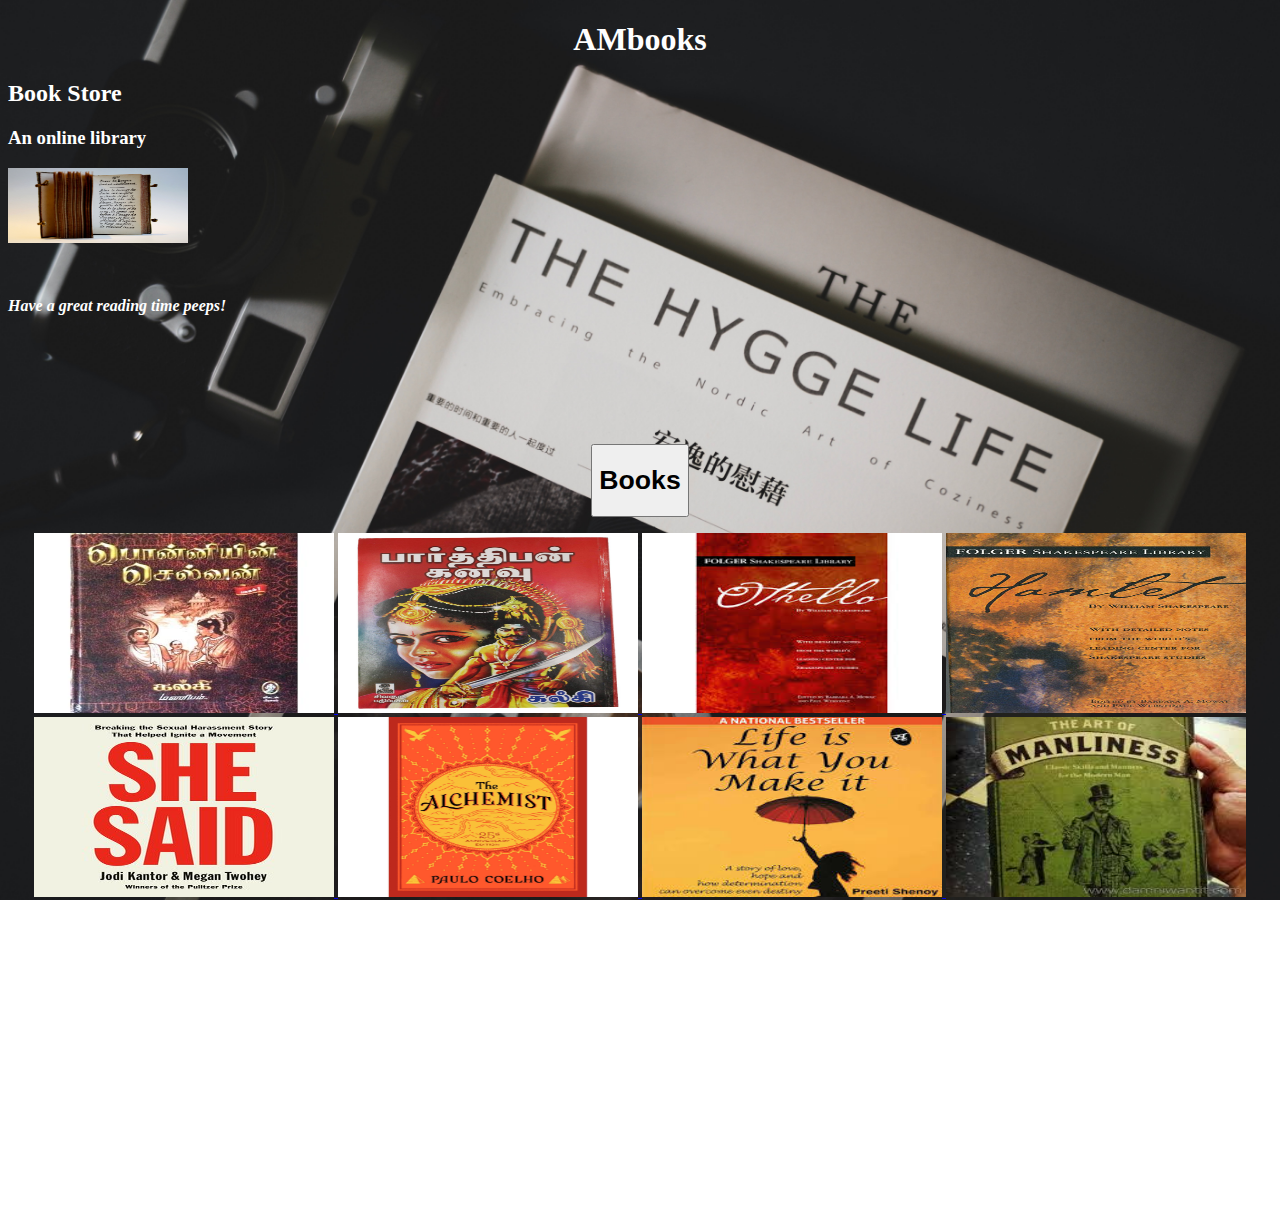
<file: index.html>
<!DOCTYPE html>
<html lang="en">

<head>
  <meta charset="UTF-8">
  <meta name="viewport" content="width=device-width, initial-scale=1.0">
  <meta http-equiv="X-UA-Compatible" content="ie=edge">
  <title>Ambooks Home Page</title>
  <link rel="shortcut icon" type="image/png" href="img/favicon.jpg">

</head>

          
<body>
 <body text="white">

<style>
body {
       background-image: url('images/background2.jpg');
       background-repeat: no-repeat;
       background-attachment: fixed;
       background-size: cover;
}
</style>

       
      <h1> <center> AMbooks </center> </h1>
      <h2> Book Store <h2> 
      <h3> An online library</h3>
      <img src="images/projectpic1.jpg" width="180px" height="75px"  align="left"> 
      &nbsp; 
                       
      <br>
      <br>
      <br> 
      <br>
      <br>
      <br>
                      
      <marque><h4>

      <i>
      <body>
      <p style="color:#FFFFFF";>Have a great reading time peeps!</p>
      </body> 
      </i> 
      </h4></marquee>
      
      <br>
      <br>
      <br> 
      <br>
      <br>
      <br>

     <center>


     <button style="color:#000000"> <h1> Books  <h1> </button>

     <p>
     <a href="buynow1.html">  
     
     <img src="images/ponniyinselvan.jpg"        width="300px" height="180px">
     
     </a>


     
     <a href="buynow2.html" >  
     
     <img src="images/parthibankanavu.jpg"       width="300px" height="180px">
     
     </a>


     <a href="buynow3.html" >  
     
     <img src="images/othello.jpg"               width="300px" height="180px">
     
     </a>
       
     <a href="buynow4.html" >  
     
     <img src="images/hamlet.jpg"                width="300px" height="180px">

     </a>


     <a href="buynow5.html" >  
   
     
     <img src="images/shesaid.jpg"               width="300px" height="180px">

     </a>
     
     <a href="buynow6.html" > 
  
     <img src="images/alchemist.jpg"             width="300px" height="180px"> 
  
     </a>


     <a href="buynow7.html" > 
    
     <img src="images/lifeiswhatyoumakeit.jpg"   width="300px" height="180px"> 
  
     </a>


     <a href="buynow8.html" >  
  
     
     <img src="images/artofmanliness.jpg"        width="300px" height="180px">
 
     </a>
     </p>
    </center>
     &nbsp; <br>
     &nbsp; <br>
     &nbsp; <br>
     &nbsp; <br>
     &nbsp; <br>
     &nbsp; <br>


        
     <a style="color:#FFFFFF" href="page2.html" target="_blank">  Next page</a>
     <br>
     <a style="color:#FFFFFF" href="index.html" target="_blank">  Refresh </a>  
     
     


      <br>
      <br> 
      <br>
      <br>
      <br>





     <p style="color:#FFFFFF";>
     HOME | BOOKS | CONTACT US | ABOUT US | TERMS AND CONDITIONS |
     </p>

     <p style="color:#FFFFFF";> Copyright @ 2020  AMbooks INDIA,Inc.   All Rights Reserved </p>

     </body>
</html>
</file>
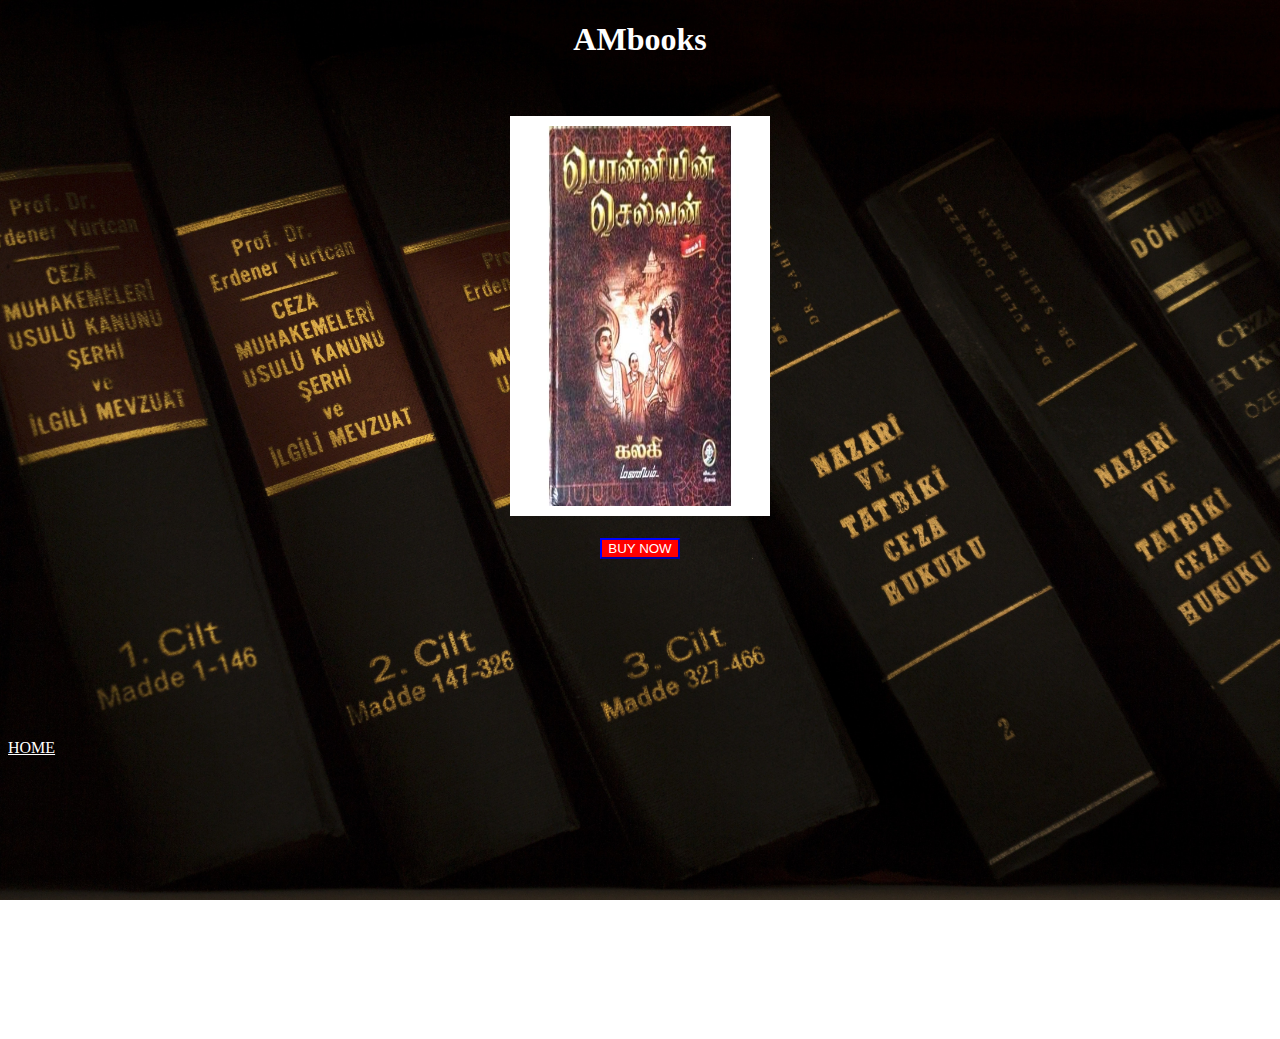
<file: buynow1.html>
<!DOCTYPE html>
<html lang="en">

<head>
  <meta charset="UTF-8">
  <meta name="viewport" content="width=device-width, initial-scale=1.0">
  <meta http-equiv="X-UA-Compatible" content="ie=edge">
  <title>Ambooks Buy now page</title>
  <link rel="shortcut icon" type="image/png" href="img/favicon.jpg">

</head>
          
<body text="white">

<style>
body {
       background-image: url('images/buynow.jpg');
       background-repeat: no-repeat;
       background-attachment: fixed;
       background-size: cover;
}
</style>

          <h1> <center> AMbooks </center> </h1>



           
      <br>
      <br>
      

     
     <center> <img src="images/ponniyinselvan.jpg" width="240px" height="380px"  border= "10"  > </center>
     
     
     &nbsp; <br>

      


     <center>


     <a href="transactionpage.html" >
     

     <button style="background-color:red; border-color:blue; color:white"> BUY NOW </button>


     </a>

     </center>
      
 
      <br>
      <br>
      <br>
      <br>
      <br>
      <br> 
      <br>
      <br>
      <br>

     <br>
     <a style="color:#FFFFFF" href="index.html" target="_blank">  HOME </a>  
     
     


      <br>
      <br>
      <br> 
      <br>
      <br>
      <br>
      <br>
      <br>
      <br> 
      <br>
      <br>
      <br>




     <body>
     <p style="color:#FFFFFF";>
     HOME | BOOKS | CONTACT US | ABOUT US | TERMS AND CONDITIONS |
     </p>
     </body>
     


     <body>
     <p style="color:#FFFFFF";> Copyright @ 2020  AMbooks INDIA,Inc.   All Rights Reserved </p>
     </body>
     

          </body>
          </html>
</file>
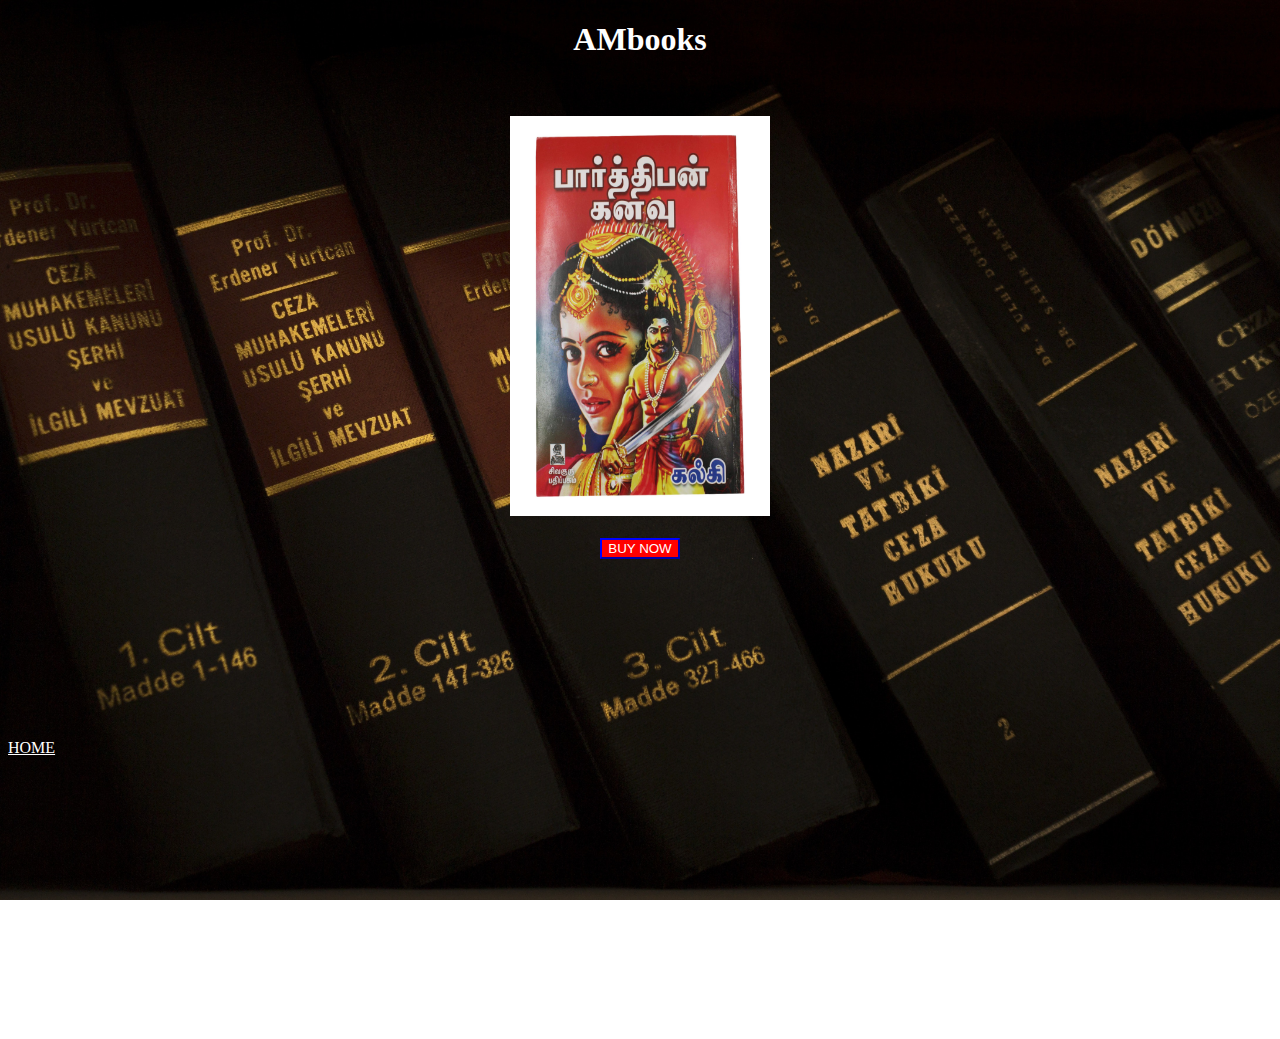
<file: buynow2.html>
<!DOCTYPE html>
<html lang="en">

<head>
  <meta charset="UTF-8">
  <meta name="viewport" content="width=device-width, initial-scale=1.0">
  <meta http-equiv="X-UA-Compatible" content="ie=edge">
  <title>Ambooks Buy now page</title>
  <link rel="shortcut icon" type="image/png" href="img/favicon.jpg">

</head>
          
<body text="white">

<style>
body {
       background-image: url('images/buynow.jpg');
       background-repeat: no-repeat;
       background-attachment: fixed;
       background-size: cover;
}
</style>

          <h1> <center> AMbooks </center> </h1>



           
      <br>
      <br>
      

     
       <center> <img src="images/parthibankanavu.jpg"             width="240px" height="380px"  border= "10" > </center>
     
     
     &nbsp; <br>

      


     <center>


         <a href="transactionpage.html" >
     

     <button style="background-color:red; border-color:blue; color:white"> BUY NOW </button>


     </a>

     </center>
      
 
      <br>
      <br>
      <br>
      <br>
      <br>
      <br> 
      <br>
      <br>
      <br>

     <br>
     <a style="color:#FFFFFF" href="index.html" target="_blank">  HOME </a>  
     
     


      <br>
      <br>
      <br> 
      <br>
      <br>
      <br>
      <br>
      <br>
      <br> 
      <br>
      <br>
      <br>




     <body>
     <p style="color:#FFFFFF";>
     HOME | BOOKS | CONTACT US | ABOUT US | TERMS AND CONDITIONS |
     </p>
     </body>
     


     <body>
     <p style="color:#FFFFFF";> Copyright @ 2020  AMbooks INDIA,Inc.   All Rights Reserved </p>
     </body>
     

          </body>
          </html>
</file>
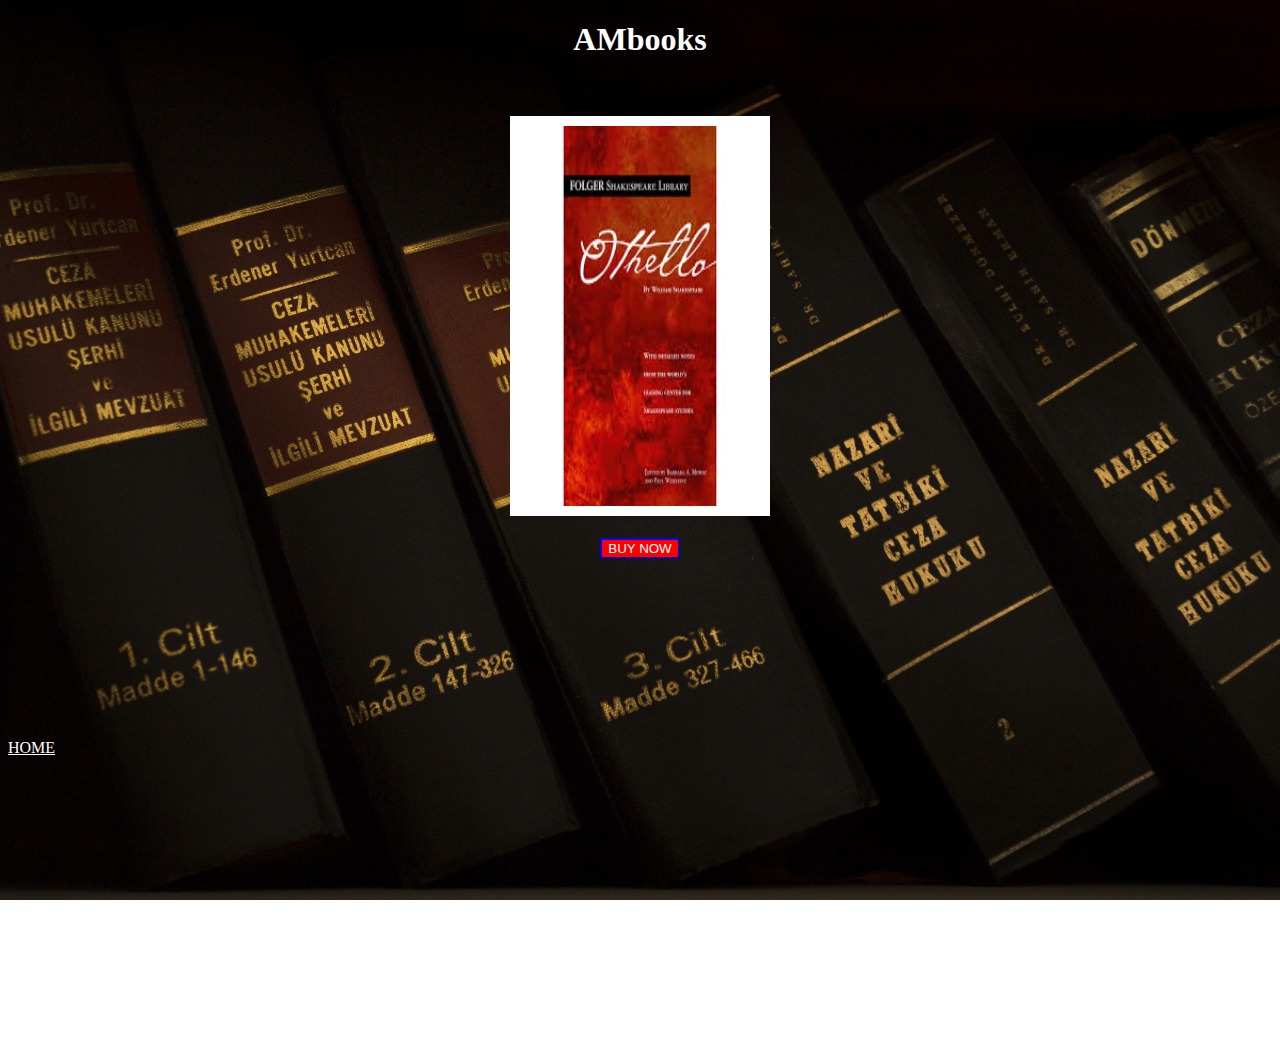
<file: buynow3.html>
<!DOCTYPE html>
<html lang="en">

<head>
  <meta charset="UTF-8">
  <meta name="viewport" content="width=device-width, initial-scale=1.0">
  <meta http-equiv="X-UA-Compatible" content="ie=edge">
  <title>Ambooks Buy now page</title>
  <link rel="shortcut icon" type="image/png" href="img/favicon.jpg">

</head>
          
<body text="white">

<style>
body {
       background-image: url('images/buynow.jpg');
       background-repeat: no-repeat;
       background-attachment: fixed;
       background-size: cover;
}
</style>

          <h1> <center> AMbooks </center> </h1>



           
      <br>
      <br>
      

     
   <center> <img src="images/othello.jpg"        width="240px" height="380px"  border= "10" > </center>
     
     &nbsp; <br>

      


     <center>


         <a href="transactionpage.html" >
     

     <button style="background-color:red; border-color:blue; color:white"> BUY NOW </button>


     </a>

     </center>
      
 
      <br>
      <br>
      <br>
      <br>
      <br>
      <br> 
      <br>
      <br>
      <br>

     <br>
     <a style="color:#FFFFFF" href="index.html" target="_blank">  HOME </a>  
     
     
     


      <br>
      <br>
      <br> 
      <br>
      <br>
      <br>
      <br>
      <br>
      <br> 
      <br>
      <br>
      <br>




     <body>
     <p style="color:#FFFFFF";>
     HOME | BOOKS | CONTACT US | ABOUT US | TERMS AND CONDITIONS |
     </p>
     </body>
     


     <body>
     <p style="color:#FFFFFF";> Copyright @ 2020  AMbooks INDIA,Inc.   All Rights Reserved </p>
     </body>
     

          </body>
          </html>
</file>
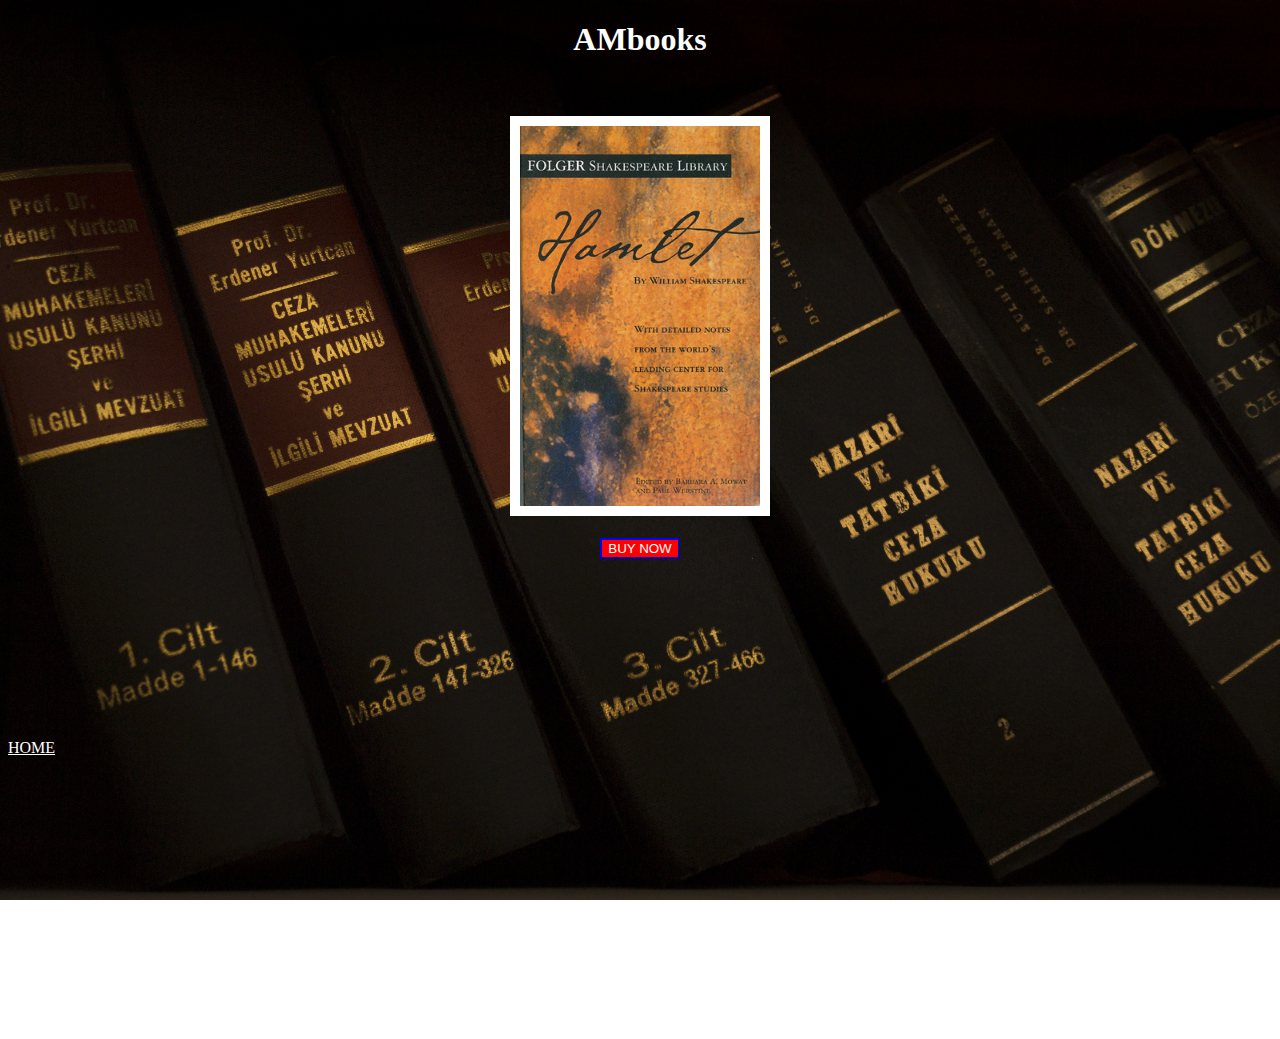
<file: buynow4.html>
<!DOCTYPE html>
<html lang="en">

<head>
  <meta charset="UTF-8">
  <meta name="viewport" content="width=device-width, initial-scale=1.0">
  <meta http-equiv="X-UA-Compatible" content="ie=edge">
  <title>Ambooks Buy now page</title>
  <link rel="shortcut icon" type="image/png" href="img/favicon.jpg">

</head>
          
<body text="white">

<style>
body {
       background-image: url('images/buynow.jpg');
       background-repeat: no-repeat;
       background-attachment: fixed;
       background-size: cover;
}
</style>

          <h1> <center> AMbooks </center> </h1>



           
      <br>
      <br>
      

     
        <center> <img src="images/hamlet.jpg"        width="240px" height="380px"  border= "10" >  </center>
     
     &nbsp; <br>

      


     <center>


     <a href="transactionpage.html" >
     

     <button style="background-color:red; border-color:blue; color:white"> BUY NOW </button>


     </a>

     </center>
      
 
      <br>
      <br>
      <br>
      <br>
      <br>
      <br> 
      <br>
      <br>
      <br>

     <br>
     <a style="color:#FFFFFF" href="index.html" target="_blank">  HOME </a>  
     
     


      <br>
      <br>
      <br> 
      <br>
      <br>
      <br>
      <br>
      <br>
      <br> 
      <br>
      <br>
      <br>




     <body>
     <p style="color:#FFFFFF";>
     HOME | BOOKS | CONTACT US | ABOUT US | TERMS AND CONDITIONS |
     </p>
     </body>
     


     <body>
     <p style="color:#FFFFFF";> Copyright @ 2020  AMbooks INDIA,Inc.   All Rights Reserved </p>
     </body>
     

          </body>
          </html>
</file>
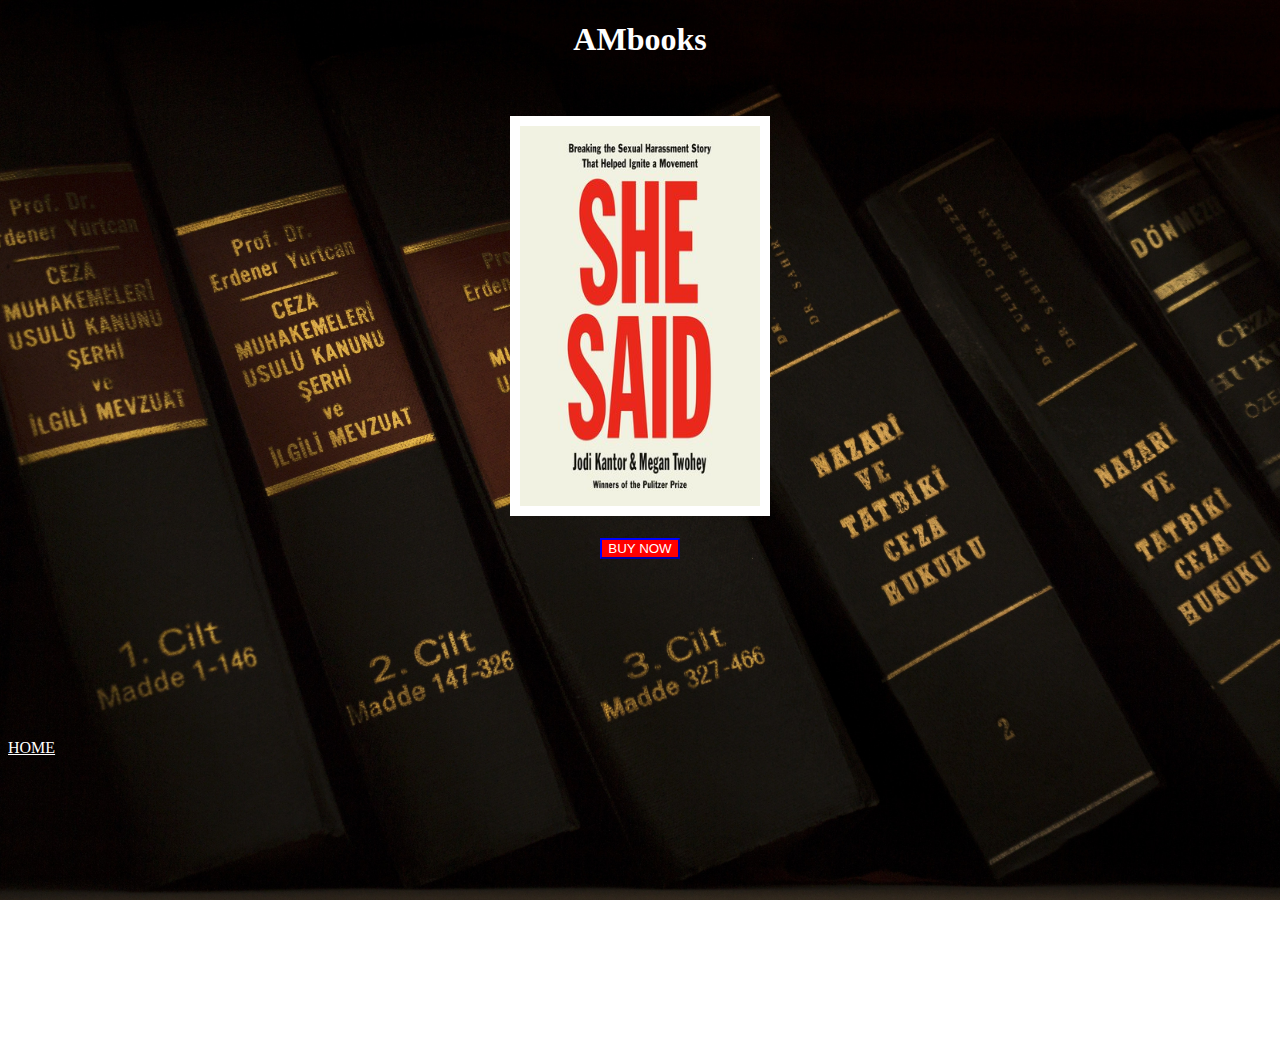
<file: buynow5.html>
<!DOCTYPE html>
<html lang="en">

<head>
  <meta charset="UTF-8">
  <meta name="viewport" content="width=device-width, initial-scale=1.0">
  <meta http-equiv="X-UA-Compatible" content="ie=edge">
  <title>Ambooks Buy now page</title>
  <link rel="shortcut icon" type="image/png" href="img/favicon.jpg">

</head>
          
<body text="white">

<style>
body {
       background-image: url('images/buynow.jpg');
       background-repeat: no-repeat;
       background-attachment: fixed;
       background-size: cover;
}
</style>

          <h1> <center> AMbooks </center> </h1>



           
      <br>
      <br>
      

     
  <center> <img src="images/shesaid.jpg"        width="240px" height="380px"  border= "10" >  </center>
     
     &nbsp; <br>

      


     <center>


        <a href="transactionpage.html" >
     

     <button style="background-color:red; border-color:blue; color:white"> BUY NOW </button>


     </a>

     </center>
      
 
      <br>
      <br>
      <br>
      <br>
      <br>
      <br> 
      <br>
      <br>
      <br>

     <br>
     <a style="color:#FFFFFF" href="index.html" target="_blank">  HOME </a>  
     
     


      <br>
      <br>
      <br> 
      <br>
      <br>
      <br>
      <br>
      <br>
      <br> 
      <br>
      <br>
      <br>




     <body>
     <p style="color:#FFFFFF";>
     HOME | BOOKS | CONTACT US | ABOUT US | TERMS AND CONDITIONS |
     </p>
     </body>
     


     <body>
     <p style="color:#FFFFFF";> Copyright @ 2020  AMbooks INDIA,Inc.   All Rights Reserved </p>
     </body>
     

          </body>
          </html>
</file>
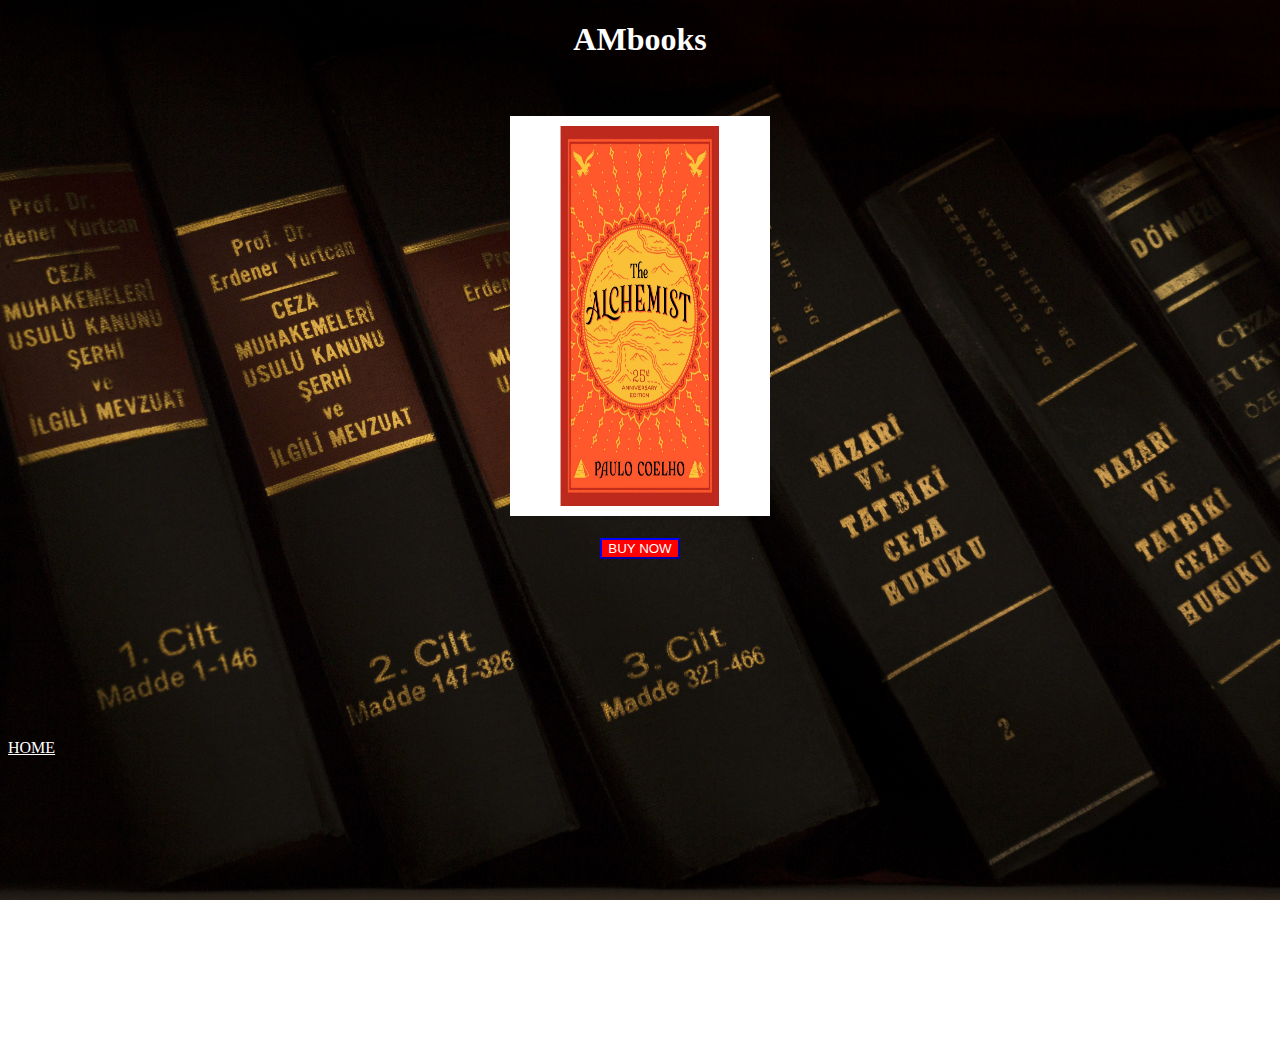
<file: buynow6.html>
<!DOCTYPE html>
<html lang="en">

<head>
  <meta charset="UTF-8">
  <meta name="viewport" content="width=device-width, initial-scale=1.0">
  <meta http-equiv="X-UA-Compatible" content="ie=edge">
  <title>Ambooks Buy now page</title>
  <link rel="shortcut icon" type="image/png" href="img/favicon.jpg">

</head>
          
<body text="white">

<style>
body {
       background-image: url('images/buynow.jpg');
       background-repeat: no-repeat;
       background-attachment: fixed;
       background-size: cover;
}
</style>

          <h1> <center> AMbooks </center> </h1>



           
      <br>
      <br>
      

     
  <center> <img src="images/alchemist.jpg"        width="240px" height="380px"  border= "10" >  </center>
     
     
     &nbsp; <br>

      


     <center>

     <a href="transactionpage.html" >
     

     <button style="background-color:red; border-color:blue; color:white"> BUY NOW </button>


     </a>

     </center>
      
 
      <br>
      <br>
      <br>
      <br>
      <br>
      <br> 
      <br>
      <br>
      <br>

     <br>
     <a style="color:#FFFFFF" href="index.html" target="_blank">  HOME </a>  
     
     


      <br>
      <br>
      <br> 
      <br>
      <br>
      <br>
      <br>
      <br>
      <br> 
      <br>
      <br>
      <br>




     <body>
     <p style="color:#FFFFFF";>
     HOME | BOOKS | CONTACT US | ABOUT US | TERMS AND CONDITIONS |
     </p>
     </body>
     


     <body>
     <p style="color:#FFFFFF";> Copyright @ 2020  AMbooks INDIA,Inc.   All Rights Reserved </p>
     </body>
     

          </body>
          </html>
</file>
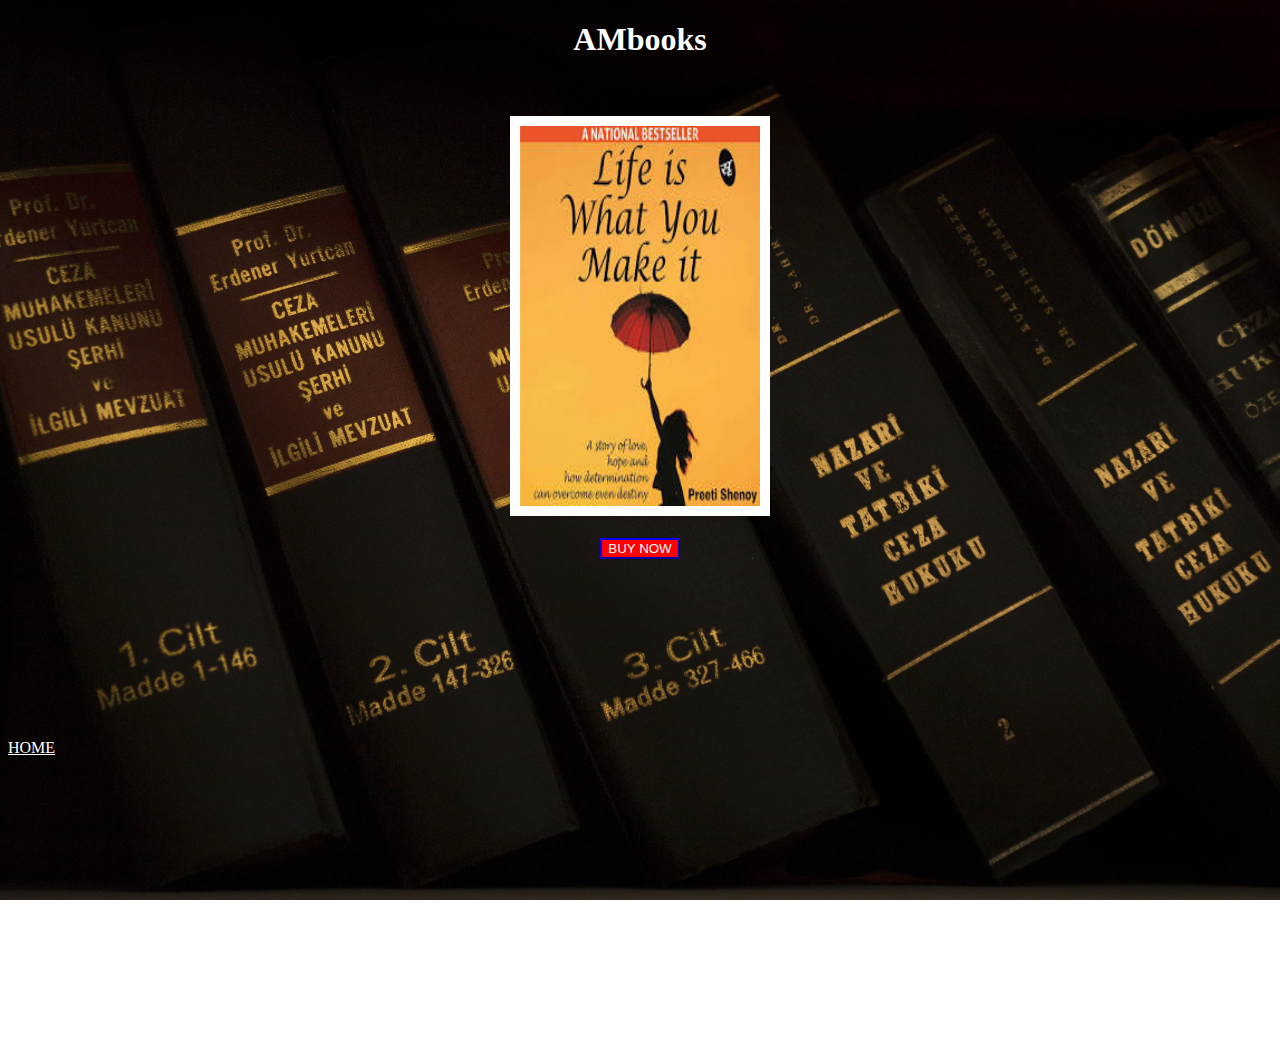
<file: buynow7.html>
<!DOCTYPE html>
<html lang="en">

<head>
  <meta charset="UTF-8">
  <meta name="viewport" content="width=device-width, initial-scale=1.0">
  <meta http-equiv="X-UA-Compatible" content="ie=edge">
  <title>Ambooks Buy now page</title>
  <link rel="shortcut icon" type="image/png" href="img/favicon.jpg">

</head>
          
<body text="white">

<style>
body {
       background-image: url('images/buynow.jpg');
       background-repeat: no-repeat;
       background-attachment: fixed;
       background-size: cover;
}
</style>

          <h1> <center> AMbooks </center> </h1>



           
      <br>
      <br>
      

     
 <center> <img src="images/lifeiswhatyoumakeit.jpg"        width="240px" height="380px"  border= "10" >  </center>
     
     
     
     &nbsp; <br>

      


     <center>

     <a href="transactionpage.html" >
     

     <button style="background-color:red; border-color:blue; color:white"> BUY NOW </button>


     </a>

     </center>
      
 
      <br>
      <br>
      <br>
      <br>
      <br>
      <br> 
      <br>
      <br>
      <br>

     <br>
     <a style="color:#FFFFFF" href="index.html" target="_blank">  HOME </a>  
     
     


      <br>
      <br>
      <br> 
      <br>
      <br>
      <br>
      <br>
      <br>
      <br> 
      <br>
      <br>
      <br>




     <body>
     <p style="color:#FFFFFF";>
     HOME | BOOKS | CONTACT US | ABOUT US | TERMS AND CONDITIONS |
     </p>
     </body>
     


     <body>
     <p style="color:#FFFFFF";> Copyright @ 2020  AMbooks INDIA,Inc.   All Rights Reserved </p>
     </body>
     

          </body>
          </html>
</file>
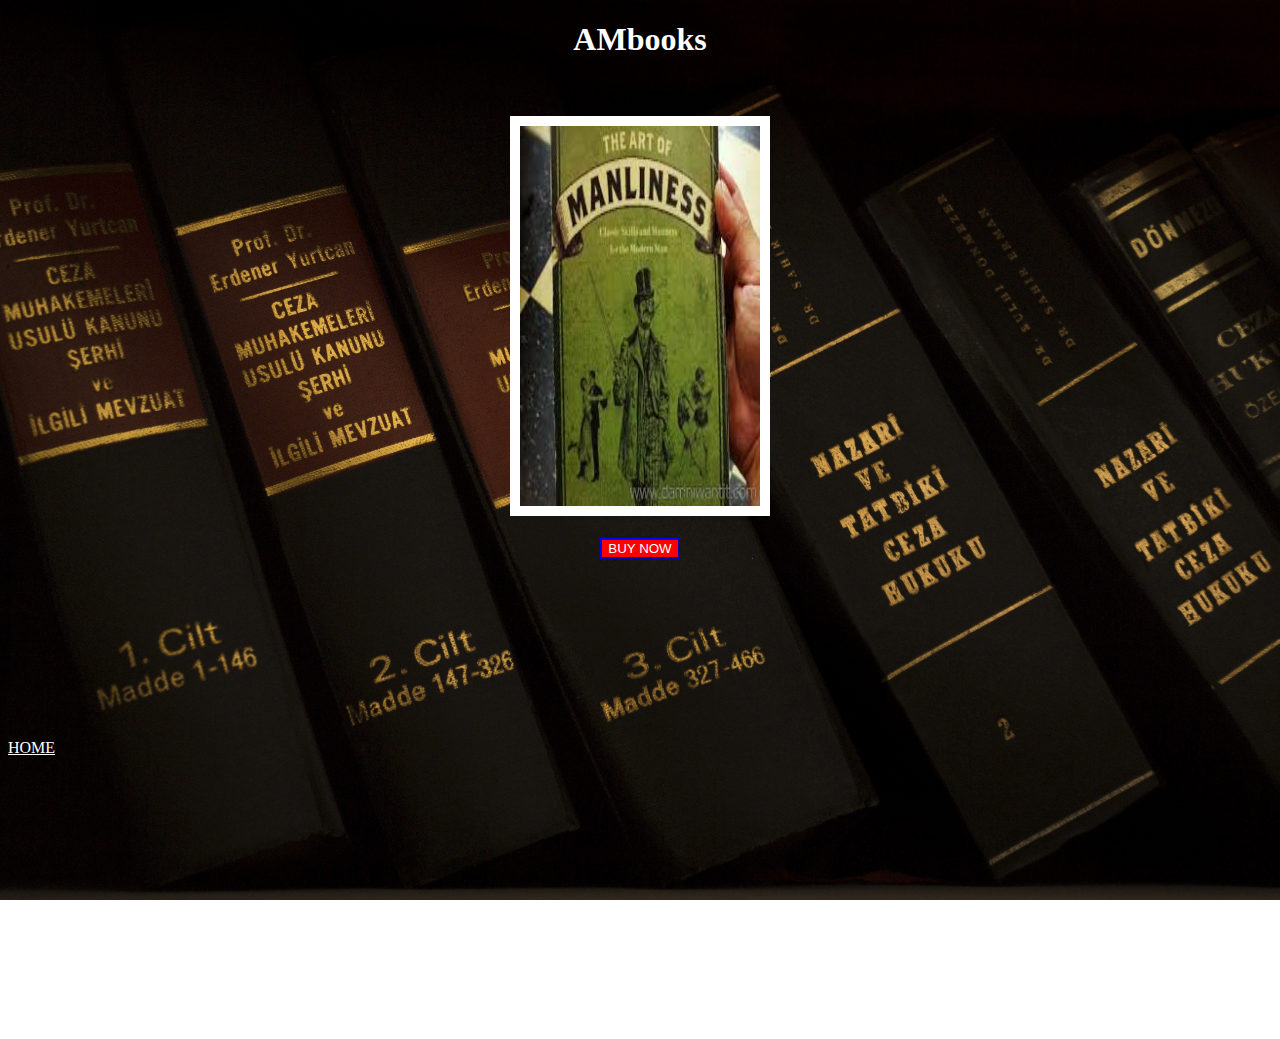
<file: buynow8.html>
<!DOCTYPE html>
<html lang="en">

<head>
  <meta charset="UTF-8">
  <meta name="viewport" content="width=device-width, initial-scale=1.0">
  <meta http-equiv="X-UA-Compatible" content="ie=edge">
  <title>Ambooks Buy now page</title>
  <link rel="shortcut icon" type="image/png" href="img/favicon.jpg">

</head>
          
<body text="white">

<style>
body {
       background-image: url('images/buynow.jpg');
       background-repeat: no-repeat;
       background-attachment: fixed;
       background-size: cover;
}
</style>

          <h1> <center> AMbooks </center> </h1>



           
      <br>
      <br>
      

     
<center> <img src="images/artofmanliness.jpg"        width="240px" height="380px"  border= "10" >  </center>
     
     
     
     &nbsp; <br>

      


     <center>

     <a href="transactionpage.html" >
     

     <button style="background-color:red; border-color:blue; color:white"> BUY NOW </button>


     </a>

     </center>
      
 
      <br>
      <br>
      <br>
      <br>
      <br>
      <br> 
      <br>
      <br>
      <br>

     <br>
     <a style="color:#FFFFFF" href="index.html" target="_blank">  HOME </a>  
     
     


      <br>
      <br>
      <br> 
      <br>
      <br>
      <br>
      <br>
      <br>
      <br> 
      <br>
      <br>
      <br>




     <body>
     <p style="color:#FFFFFF";>
     HOME | BOOKS | CONTACT US | ABOUT US | TERMS AND CONDITIONS |
     </p>
     </body>
     


     <body>
     <p style="color:#FFFFFF";> Copyright @ 2020  AMbooks INDIA,Inc.   All Rights Reserved </p>
     </body>
     

          </body>
          </html>
</file>
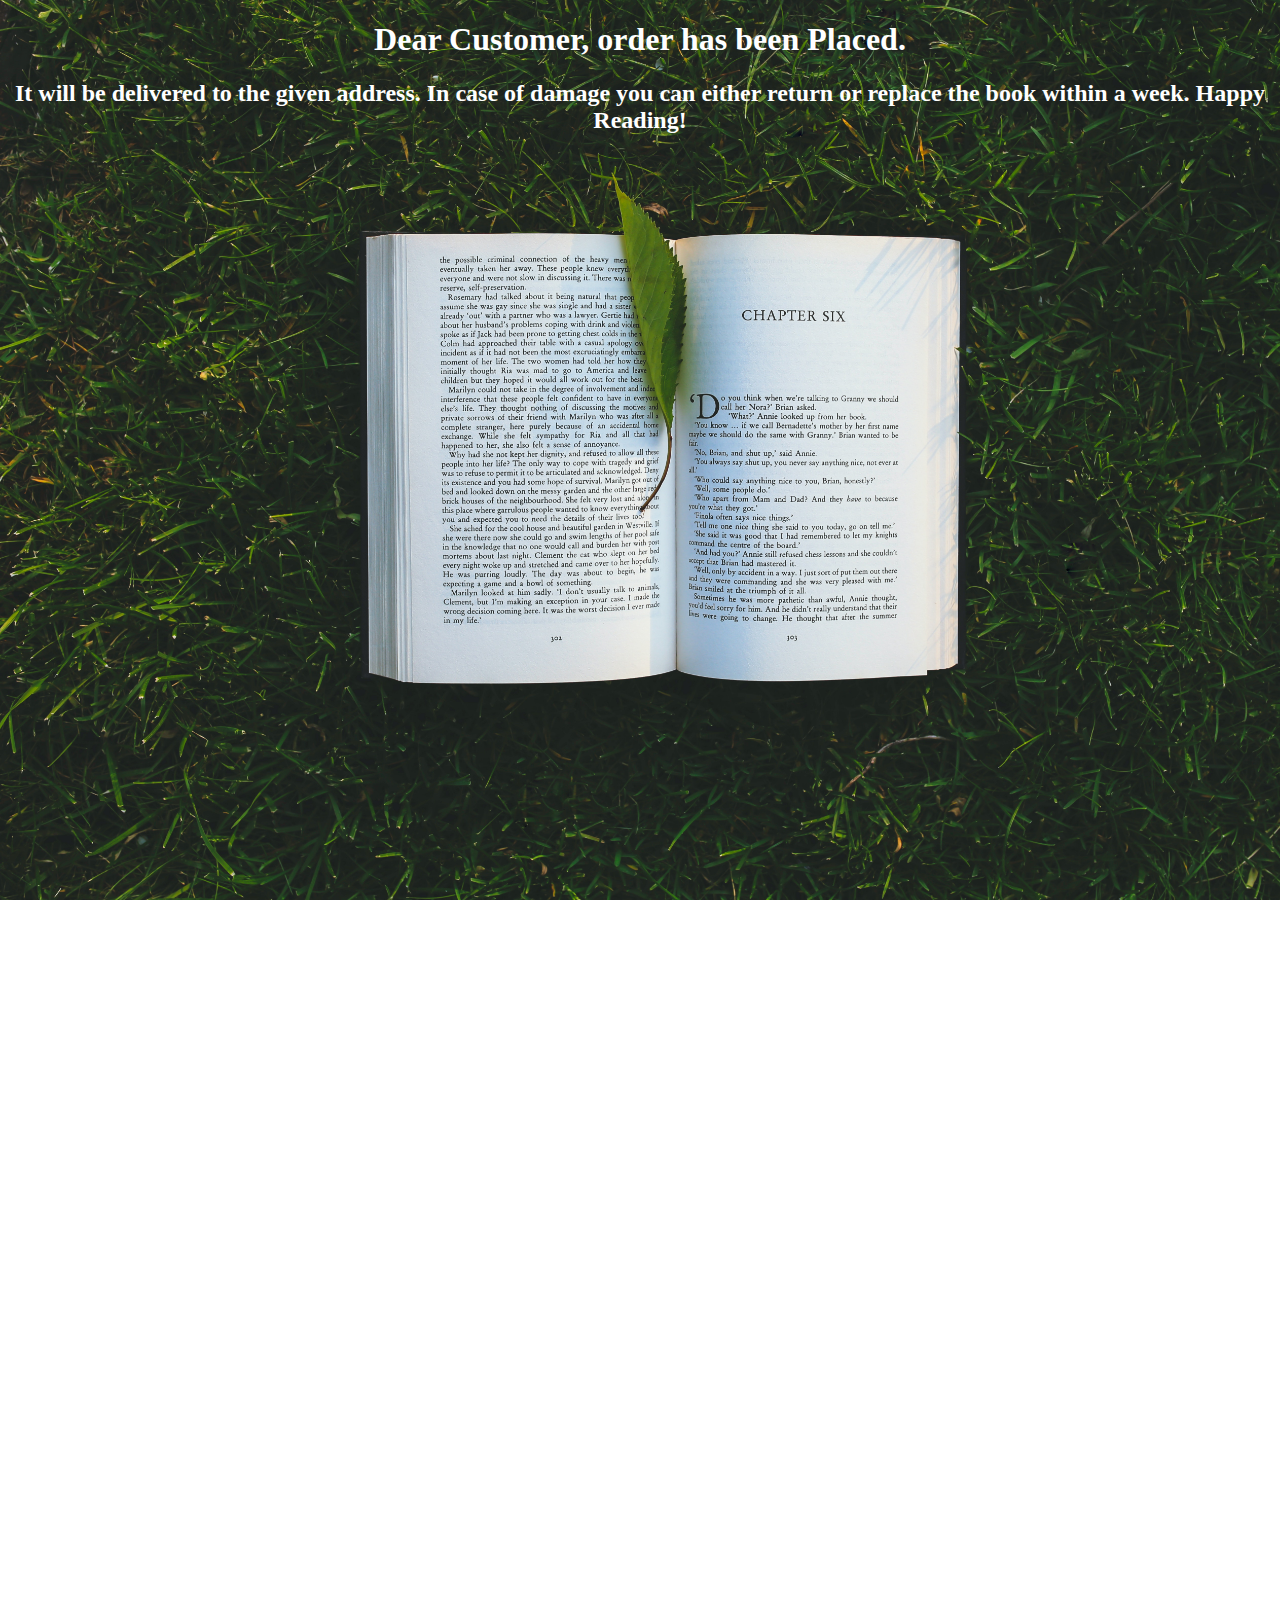
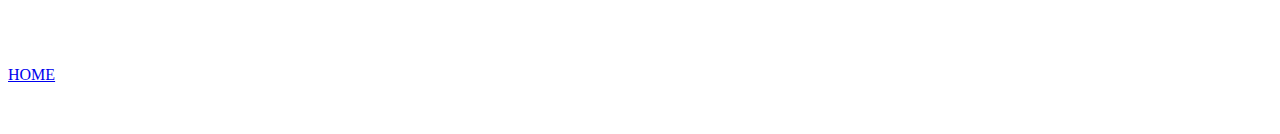
<file: deliverypage.html>
<!DOCTYPE html>
<html lang="en">

<head>
  <meta charset="UTF-8">
  <meta name="viewport" content="width=device-width, initial-scale=1.0">
  <meta http-equiv="X-UA-Compatible" content="ie=edge">
  <title>Ambooks Delivery Page</title>
  <link rel="shortcut icon" type="image/png" href="img/favicon.jpg">

</head>
<centre>
<body>
      <body text="white">

<style>
body {
       background-image: url('images/deliverypagebackground.jpg');
       background-repeat: no-repeat;
       background-attachment: fixed;
       background-size: cover;
}
</style>

     

    
     
     
      <center>

      <marque><h1>

     Dear Customer, order has been Placed. </h1></marquee>
     
    
       
     <h2> It will be delivered to the given address.
     In case of damage you can either return or replace the book within a week.
     Happy Reading!
     </h2>
       </center>

        <br>
        <br>
        <br>
        <br>
        <br>
        <br>
        <br>
        <br>
        <br>
        <br>
        <br>
        <br>
        <br>
        <br>
        <br>
        <br>
        <br>
        <br>
        <br>
        <br>
        <br>
        <br>
        <br>
        <br>
        <br>
        <br>
        <br>
        <br>  
      

        <br>
        <br>
        <br>
        <br>
        <br>
        <br>
        <br>
        <br>
        <br>
        <br>
        <br>
        <br>
        <br>
        <br>
        <br>
        <br>
        <br>
        <br>
        <br>
        <br>
        <br>
        <br>
        <br>
        <br>
        <br>
        <br>
        <br>
        <br>  
      

        <br>
        <br>
        <br>
        <br>
        <br>
        <br>
        <br>
        <br>
        <br>
        <br>
        <br>
        <br>
        <br>
        <br>
        <br>
        <br>
        <br>
        <br>
        <br>
        <br>
        <br>
        <br>
        <br>
        <br>
        <br>
        <br>
        <br>
        <br>  
      

        



      <a href="index.html" target="_blank">   HOME </a>
    
      

      <body>
      <p style="color:#FFFFFF";> Copyright @ 2020  AMbooks INDIA,Inc.   All Rights Reserved</p>
      </body>
     






</body>
<centre>
</html>
</file>
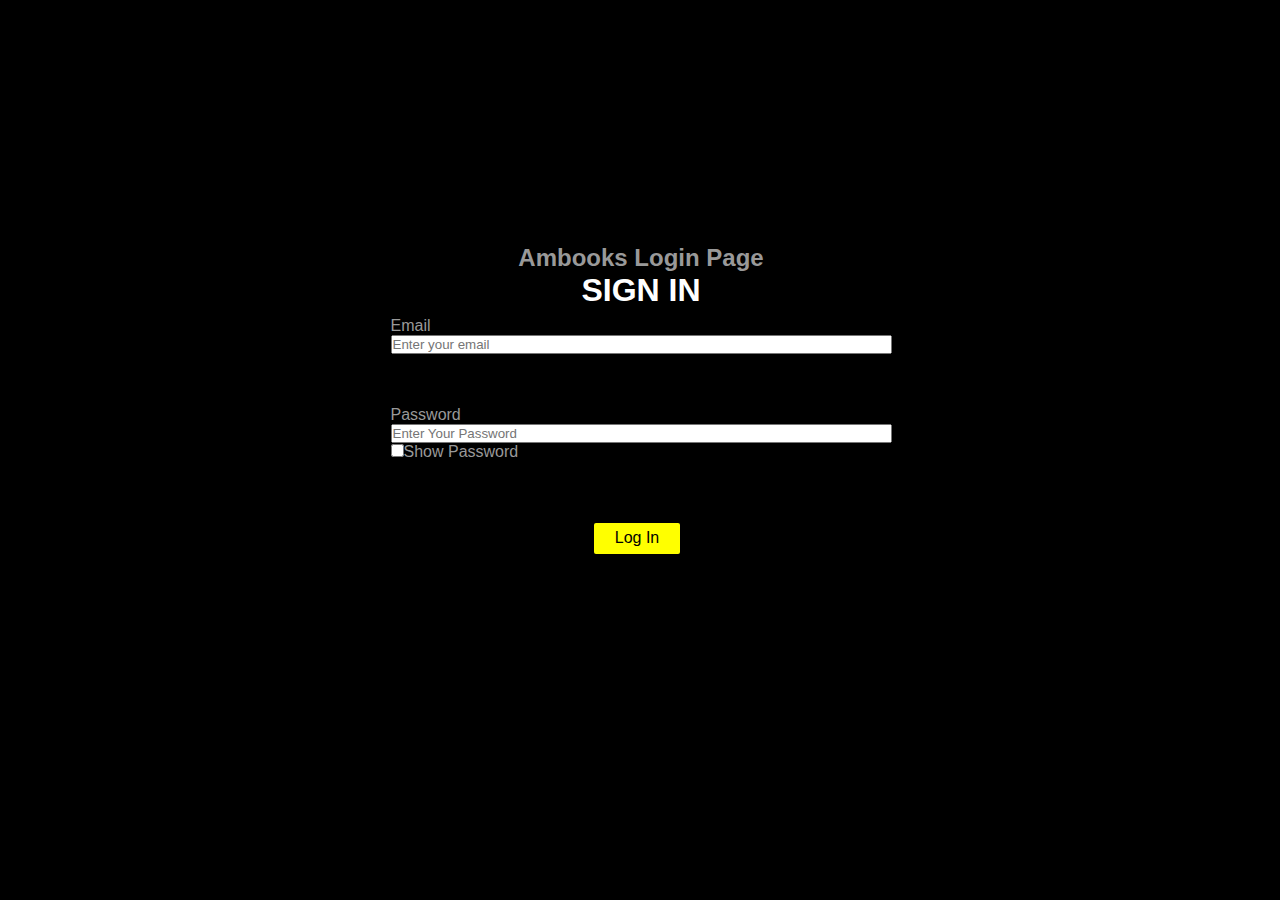
<file: loginpage.html>
<!DOCTYPE html>
<html lang="en">

<head>
  <meta charset="UTF-8">
  <meta name="viewport" content="width=device-width, initial-scale=1.0">
  <meta http-equiv="X-UA-Compatible" content="ie=edge">
  <title>Ambooks Login Page</title>
  <link rel="shortcut icon" type="image/png" href="img/favicon.jpg">
  <script src="js/formvalid.js">
  </script>

  <link rel="stylesheet" href="css/HTML-form1.css">

</head>


<body> 
<form onsubmit="return validate()" method="POST" action="loginpage.jsp">
         
    <div class="showcase-content">
    <h2 style="text-align: center">Ambooks Login Page</h2>  
    <h1 style="text-align: center"> SIGN IN </h1>   
    <p>Email  <br>    <input id="umail" placeholder="Enter your email" type="text" size=60 name="Email" required ><br> 
    <label id="label2" style="color: yellow; visibility: hidden;"> Enter Your Email </label></p><br>      
    <p>Password <br> <input id="upass"  placeholder="Enter Your Password" type="password" size=60 name="Password" required> <br> 
    <input type="checkbox" onclick="myFunction()">Show Password <br>
    <label id="label3" style="color: yellow; visibility: hidden;"> Password too short </label></p> <br>  
    

    <br> 
         <button class="btn btn-xl" type="submit">Log In</button>      
         <br>
    
     </div>


</form> 

</body>



</html>
</file>
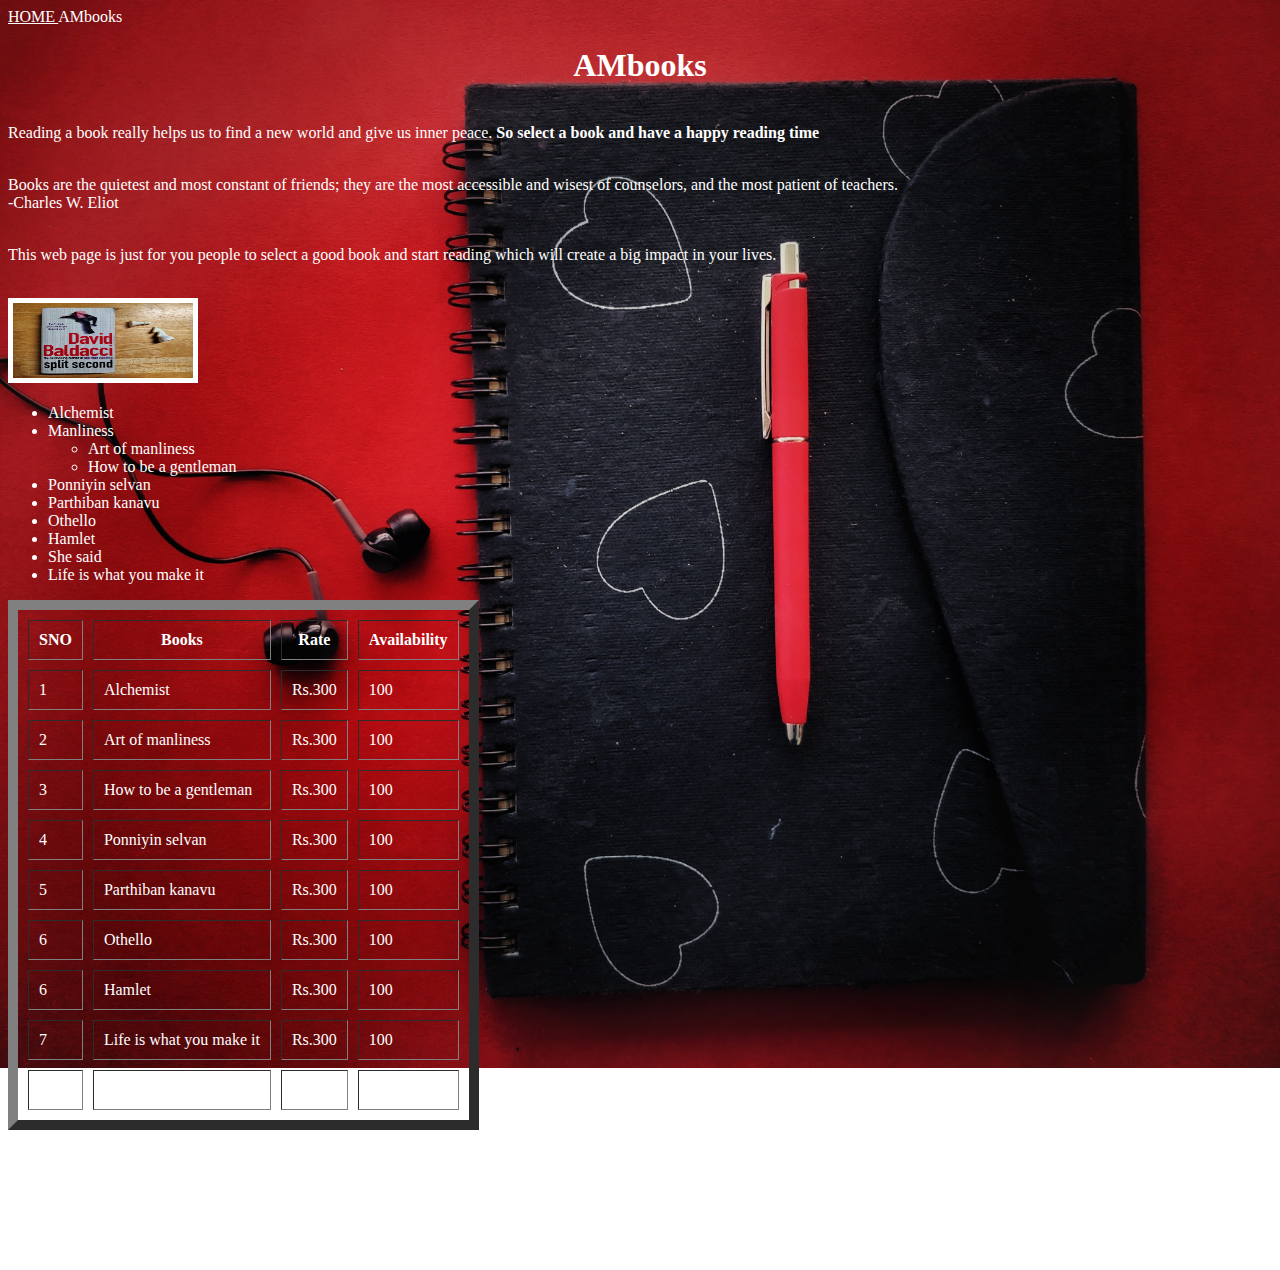
<file: page2.html>
<!DOCTYPE html>
<html lang="en">

<head>
  <meta charset="UTF-8">
  <meta name="viewport" content="width=device-width, initial-scale=1.0">
  <meta http-equiv="X-UA-Compatible" content="ie=edge">
  <title>Ambooks Home Page</title>
  <link rel="shortcut icon" type="image/png" href="img/favicon.jpg">

</head>
        
       <a style="color:#FFFFFF" href="index.html">   HOME </a>
              <meta charset="utf-8">
              <meta name="viewport" content="width=device-width, initial scale=1">
              <tilte>AMbooks</title>

<body>
<style>
body {
       background-image: url('images/page2background.jpg');
       background-repeat: no-repeat;
       background-attachment: fixed;
       background-size: cover;
}
</style>

         <body text="white">

         
          <h1> <center> AMbooks </center> </h1>
          

          <br> Reading a book really helps us to find a new world and give us inner peace. <b> 
          So select a book and have a  happy reading time </b>
           
          <p> <br>
            <body>
               Books are the quietest and most constant of friends; they are the most accessible and 
               wisest of counselors, and the most patient of teachers.
               </br>
                                                                    -Charles W. Eliot
          
               </body>
             
         </p>

         <p><br> 

         This web page is just for you people to select a good book and start reading 
         which will create a big impact in your lives. 
     

        </p>

       
        <br>
        
        <img src="images/littleimage.jpg" width="180px" height="75px"  align="left" border="5">
        
        <br>
        <br>
        <br>
        <br>
        <br>
        <ul>
           <li> Alchemist </li>
           <li> Manliness </li>
                      <ul> 
                           <li> Art of manliness       </li>
                           <li> How to be a gentleman  </li>     
                      </ul>
           <li> Ponniyin selvan </li>
           <li> Parthiban kanavu </li>
           <li> Othello </li>
           <li> Hamlet </li>
           <li> She said </li>
           <li> Life is what you make it </li>
         </ul>

         
         <table border="10" cellpadding="10" cellspacing="10 ">
                <tr>
                     <th>SNO</th>
                     <th>Books</th>
                     <th>Rate</th>
                     <th>Availability</th> 
                 </tr>

                 <tr>
                     <td>1</td>
                     <td>Alchemist</td>
                     <td>Rs.300</td>
                     <td>100</td>
                 </tr>

                 <tr>
                     <td>2</td>
                     <td>Art of manliness </td>
                     <td>Rs.300</td>                      
                     <td>100</td>
                 </tr>

                 <tr>
                     <td>3</td>
                     <td> How to be a gentleman </td>
                     <td>Rs.300</td>
                     <td>100</td>
                 </tr>

                 <tr>   
                     <td>4</td>
                     <td>Ponniyin selvan</td>
                     <td>Rs.300</td>
                     <td>100</td>
                 </tr>
                 
                 <tr>
                     <td>5</td>
                     <td>Parthiban kanavu</td>
                     <td>Rs.300</td>
                     <td>100</td>
                 </tr>

                 <tr>
                     <td>6</td>
                     <td>Othello</td>
                     <td>Rs.300</td>
                     <td>100</td>
                 </tr>

                 <tr>
                     <td>6</td>
                     <td>Hamlet</td>
                     <td>Rs.300</td>
                     <td>100</td>
                  </tr>
                  
                  <tr>
                     <td>7</td>
                     <td>Life is what you make it </td>
                     <td>Rs.300</td>
                     <td>100</td>
                  </tr>
                  
                  <tr>
                     <td>8</td>
                     <td>She said</td>
                     <td>Rs.300</td>
                     <td>100</td>
                   </tr>
                   




</table>


        <br>
        <br>
        <br>
        <br>
        <br>  


     
     

     <p style="color:#FFFFFF";> Copyright @ 2020  AMbooks INDIA,Inc.   All Rights Reserved </p>


</body>


</html>
</file>
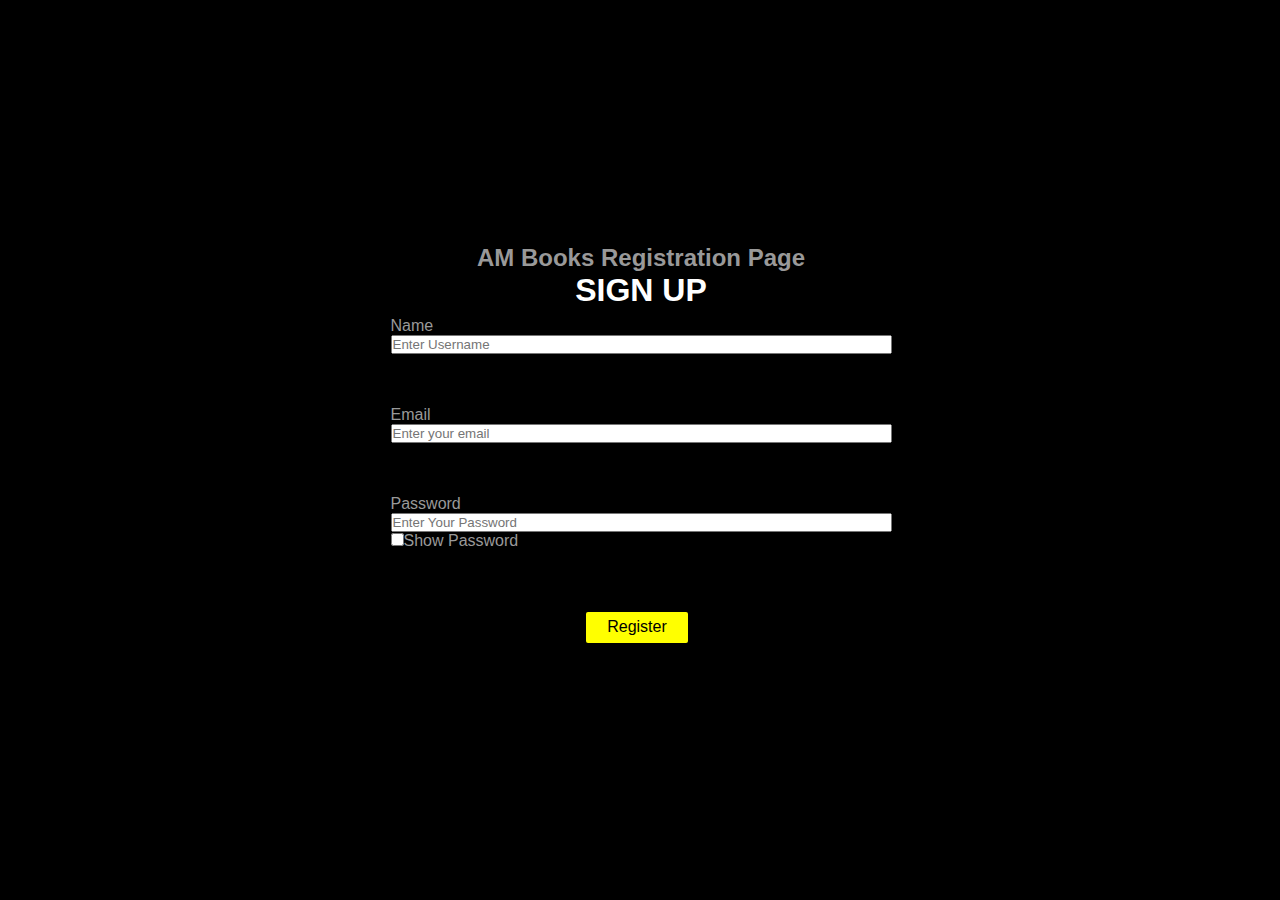
<file: registration.html>
<!DOCTYPE html>
<html lang="en">

<head>
  <meta charset="UTF-8">
  <meta name="viewport" content="width=device-width, initial-scale=1.0">
  <meta http-equiv="X-UA-Compatible" content="ie=edge">
  <title>AM Books</title>
  <link rel="shortcut icon" type="image/jpg" href="img/favicon.jpg">
  <script src="js/formvalid.js">
  </script>

  <link rel="stylesheet" href="css/HTML-form1.css">

</head>


<body> 
<form onsubmit="return validate()" method="POST" action="registration.jsp">
         
    <div class="showcase-content">
    <h2 style="text-align: center"> AM Books Registration Page </h2> 
    <h1 style="text-align: center"> SIGN UP </h1>   
    <p>Name  <br>  <input id="uname" placeholder="Enter Username" type="text" size=60 name="Username" required > <br> 
    <label id="label1" style="color: yellow; visibility: hidden;"> Enter Your Name </label></p><br>  
    <p>Email  <br>    <input id="umail" placeholder="Enter your email" type="text" size=60 name="Email" required ><br> 
    <label id="label2" style="color: yellow; visibility: hidden;"> Enter Your Email </label></p><br>  
    <p>Password  <br>  <input id="upass"  placeholder="Enter Your Password" type="password" size=60 name="Password" required><br> 
    <input type="checkbox" onclick="myFunction()">Show Password <br>
    <label  id="label3" style="color: yellow; visibility: hidden;"> Password too short </label></p><br>    
    

    <br> 
         <button class="btn btn-xl" type="submit">Register</button>      
         <br>
    
     </div>


</form> 

</body>



</html>
</file>
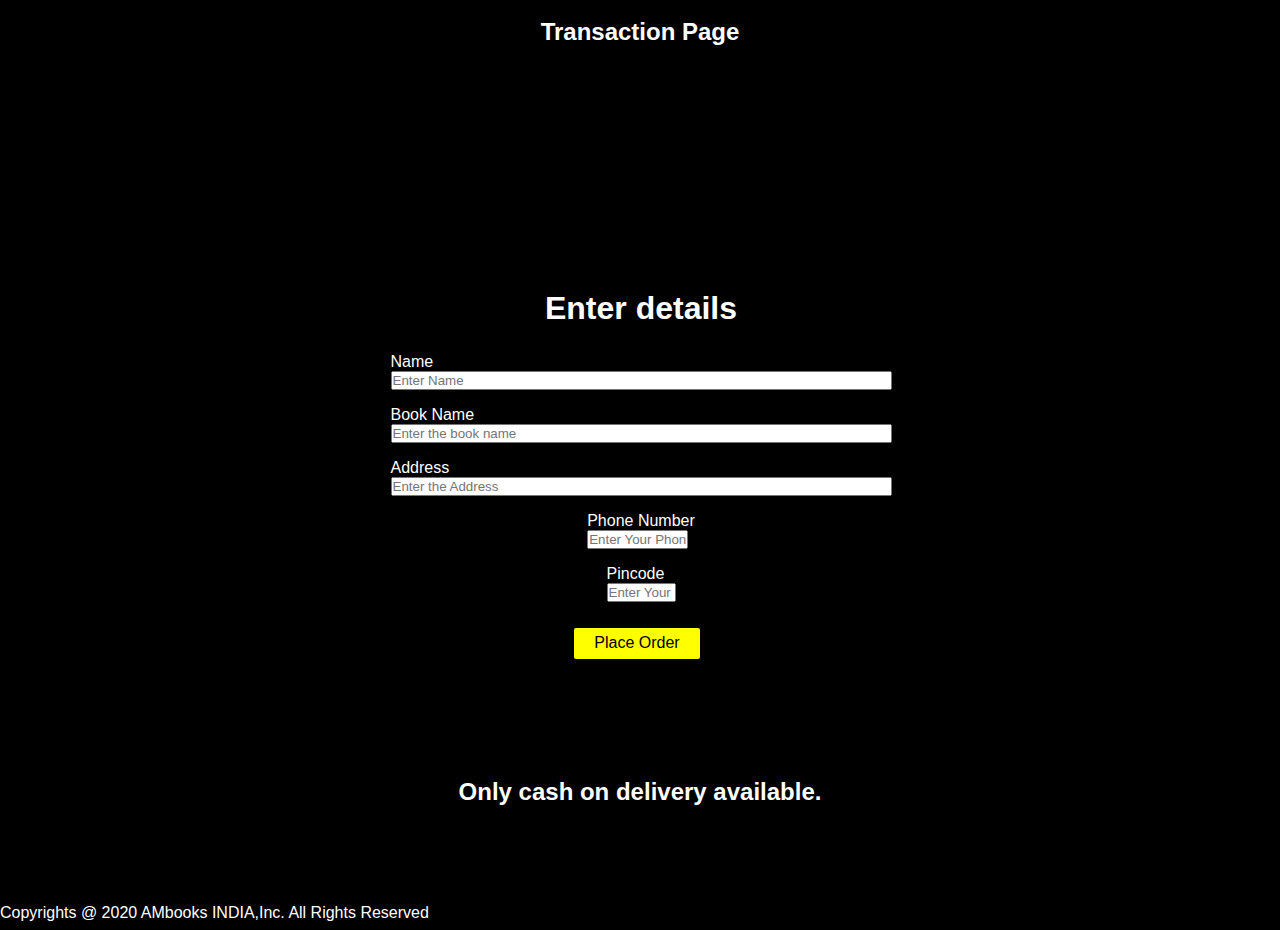
<file: transactionpage.html>
<!DOCTYPE html>
<html lang="en">

<head>
  <meta charset="UTF-8">
  <meta name="viewport" content="width=device-width, initial-scale=1.0">
  <meta http-equiv="X-UA-Compatible" content="ie=edge">
  <title>Ambooks Transaction Page</title>
  <link rel="shortcut icon" type="image/jpg" href="img/favicon.jpg">
  <link rel="stylesheet" href="css/HTML-form2.css">
</head>
<body text="white">

     <br>

    <h2 class="headertekst">Transaction Page</h2>
     
         
     <form method="POST" action="transaction.jsp"  >
     <div class="showcase-content" >       
     <h1 style="text-align: left"> Enter details </h1> <br>   
     <p style="text-align: left">Name  <br>  <input id="uname" placeholder="Enter Name" type="text" size="60" name="Name" required > <br> </p>

     <p style="text-align: left">Book Name  <br>    <input id="ubook" placeholder="Enter the book name" type="text" size="60" name="Book" required ><br> </p>

     <!--<p style="text-align: left">Address   <br>
         <textarea name="Address2" form="usrform" rows="4" cols="50"> Enter the Address</textarea> </p>
     -->
     <p style="text-align: left" >Address <br>  <input id="uddr"  placeholder="Enter the Address" type="text" size="60" name="Address" required><br> </p> 
     <p style="text-align: left" >Phone Number  <br>  <input id="uphone"  placeholder="Enter Your Phone Number" type="text" size="10" name="PhoneNumber" required><br>    </p> 
     <p style="text-align: left" >Pincode  <br>  <input id="upin"  placeholder="Enter Your Pincode" type="text" size="6" name="Pincode" required><br>    </p> 
     <br> 
     <button class="btn btn-xl" type="submit">Place Order</button>      
     <br>
     
     </div>
     </form> 
      <br>
    
      <h2 class="headertekst">Only cash on delivery available.</h2>
  
        <br>
        <br>
        <br>
        <br>
        <br>  
        
      <p style="color:#FFFFFF;">Copyrights @ 2020  AMbooks INDIA,Inc.   All Rights Reserved </p>

     </body>

</html>
</file>
<file: css/HTML-form1.css>
.validate {                                         
    margin-left: 70px; 
    font-weight: bold ; 
    float: left; 
    clear: left; 
    width: 100px; 
    text-align: left; 
    margin-right: 10px; 
    font-family:sans-serif,bold, Arial, Helvetica; 
    font-size:14px; 
} 
   
div {  
    box-sizing: border-box; 
    width: 100%; 
    border: 100px solid black; 
    float: left; 
    align-content: center; 
    align-items: center; 
} 


form {                                         
    margin: 0 auto; 
    width: 600px; 
}

:root
{
	--primary-color: #ffff00 ;
        --dark-color: #141414;
	--light-color: #f4f4f4;
}

* {
	box-sizing: border-box;
	margin:0;
	padding:0;
}

body {
	font-family: 'Arial',sans-serif;
	-webkit-font-smoothing: antialiased;
	 background: #000;
	 color: #999;
}

h1,h3 {
   color: #fff
}

a {
  color: #fff;
   text-decoration: none;
}

p {
  margin: 0.5rem 0;
}

img {
  width: 100%;
}

.showcase-content {
	position: relative;
	z-index: 2;
	margin: 1px;
	display: flex;
	flex-direction: column;
	justify-content:left;
	align-items:left;
	text-align:left;
	margin-top: 9rem;
}

/* Text Style */

.text-center {
  text-align: center;
}

/* Buttons */
.btn {
	display: inline-block;
	background: #ffff00; 
	color: black;
	padding: 0.4rem 1.3rem;
	font-size: 1rem;
	text-align: center;
	border: none;
	cursor: pointer;
	margin-right: 0.5rem;
	transition: opacity 0.2s ease-in;
	outline:none;
	box-shadow: 0 1px 0 rgba(0, 0, 0, 0.45);
	border-radius: 2px;
	text decoration: none;
}

.btn:hover {
	opacity: 0.9;
}

@media(max-height:600px){
	.showcase-content{
		margin-top: 3rem;
	}
}
</file>
<file: css/HTML-form2.css>
div {  
    box-sizing: border-box; 
    width: 100%; 
    border: 100px solid black; 
    float: left; 
    align-content: center; 
    align-items: center; 
} 



:root
{
	--primary-color: #ffff00 ;
}

* {
	box-sizing: border-box;
	margin:0;
	padding:0;
}

body {
	font-family: 'Arial',sans-serif;
	-webkit-font-smoothing: antialiased;
	 background: #000;
	 color: #fff;
}

h1,h2 {
   color: #fff;
   text-align: center;
}


h2.headertekst {
  text-align: center;
  color: #fff;
}



a {
  color: #fff;
   text-decoration: none;
}

p {
  margin: 0.5rem 0;
}

img {
  width: 100%;
}

.showcase-content {
	position: relative;
	z-index: 2;
	margin: 1px;
	display: flex;
	flex-direction: column;
	justify-content:left;
	align-items:left;
	text-align:left;
	margin-top: 9rem;
}

/* Text Style */

.text-center {
  text-align: center;
}

/* Buttons */
.btn {
	display: inline-block;
	background: #ffff00; 
	color: black;
	padding: 0.4rem 1.3rem;
	font-size: 1rem;
	text-align: center;
	border: none;
	cursor: pointer;
	margin-right: 0.5rem;
	transition: opacity 0.2s ease-in;
	outline:none;
	box-shadow: 0 1px 0 rgba(0, 0, 0, 0.45);
	border-radius: 2px;
	text decoration: none;
}

.btn:hover {
	opacity: 0.9;
}

@media(max-height:600px){
	.showcase-content{
		margin-top: 3rem;
	}
}
</file>
